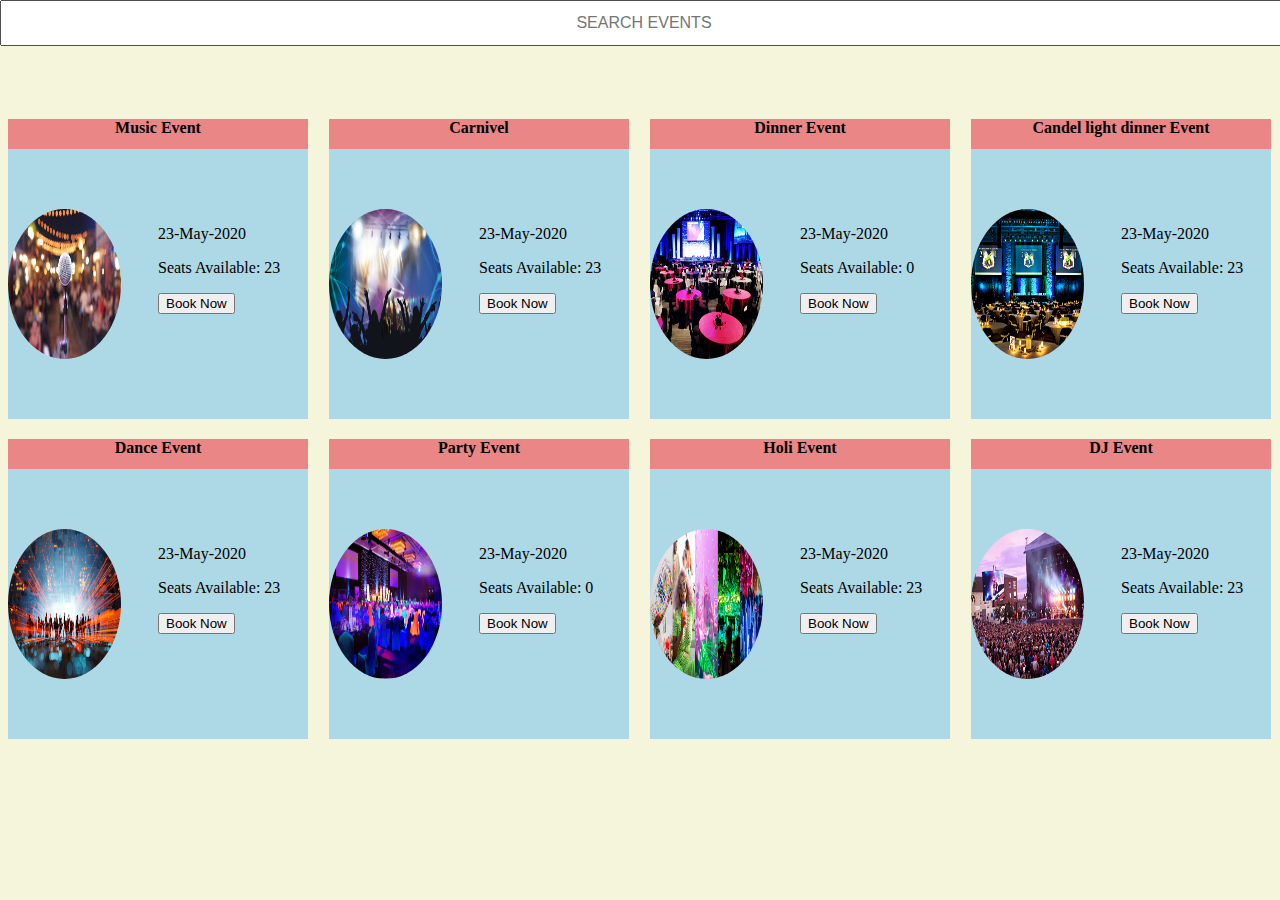
<file: index.html>
<!DOCTYPE html>
<html lang="en">
<head>
    <meta charset="UTF-8">
    <meta http-equiv="X-UA-Compatible" content="IE=edge">
    <meta name="viewport" content="width=device-width, initial-scale=1.0">
    <title>Events</title>
    <link rel="stylesheet" href="style.css">
</head>
<body>
    <div class="box">
        <input type="text" placeholder="SEARCH EVENTS" class="serach">
    </div>
    <br><br>
    <form action="update.html">
        <div class="parent">
            <div class="child1">
                <label for="text" class="event1">Music Event</label><br>
                <div class="condainer1">
                    <img src="/images/event1.jpg" alt="eventimg1">
                </div>
                <div class="condainer2">
                    <p class="date">23-May-2020</p>
                    <p class="seats">Seats Available: 23</p>
                    <button type="submit">Book Now</button>
                </div>                
            </div>
            <div class="child2">
                <label for="text" class="event2">Carnivel</label><br>
                <div class="condainer1">
                    <img src="/images/event2.png" alt="eventimg">
                </div>
                <div class="condainer2">
                    <p class="date">23-May-2020</p>
                    <p class="seats">Seats Available: 23</p>
                    <button type="submit">Book Now</button>
                </div>
            </div>
            <div class="child3">
                <label for="text" class="event3">Dinner Event</label><br>
                <div class="condainer1">
                    <img src="/images/event3.jpg" alt="eventimg">
                </div>
                <div class="condainer2">
                    <p class="date">23-May-2020</p>
                    <p class="seats">Seats Available: 0</p>
                    <button type="submit">Book Now</button>
                </div>
            </div>
            <div class="child4">
                <label for="text" class="event4">Candel light dinner Event</label><br>
                <div class="condainer1">
                    <img src="/images/event4.png" alt="eventimg">
                </div>
                <div class="condainer2">
                    <p class="date">23-May-2020</p>
                    <p class="seats">Seats Available: 23</p>
                    <button type="submit">Book Now</button>
                </div>
            </div>
            <div class="child5">
                <label for="text" class="event5">Dance Event</label><br>
                <div class="condainer1">
                    <img src="/images/event5.jpg" alt="eventimg">
                </div>
                <div class="condainer2">
                    <p class="date">23-May-2020</p>
                    <p class="seats">Seats Available: 23</p>
                    <button type="submit">Book Now</button>
                </div>
            </div>
            <div class="child6">
                <label for="text" class="event6">Party Event</label><br>
                <div class="condainer1">
                    <img src="/images/event6.jpeg" alt="eventimg">
                </div>
                <div class="condainer2">
                    <p class="date">23-May-2020</p>
                    <p class="seats">Seats Available: 0</p>
                    <button type="submit">Book Now</button>
                </div>
            </div>
            <div class="child7">
                <label for="text" class="event7">Holi Event</label><br>
                <div class="condainer1">
                    <img src="/images/event7.jpg" alt="eventimg1">
                </div>
                <div class="condainer2">
                    <p class="date">23-May-2020</p>
                    <p class="seats">Seats Available: 23</p>
                    <button type="submit">Book Now</button>
                </div>
            </div>
            <div class="child8">
                <label for="text" class="event8">DJ Event</label><br>
                <div class="condainer1">
                    <img src="/images/event8.webp" alt="eventimg1">
                </div>
                <div class="condainer2">
                    <p class="date">23-May-2020</p>
                    <p class="seats">Seats Available: 23</p>
                    <button type="submit">Book Now</button>
                </div>
            </div>
        </div>
    </form>
</body>
</html>
</file>
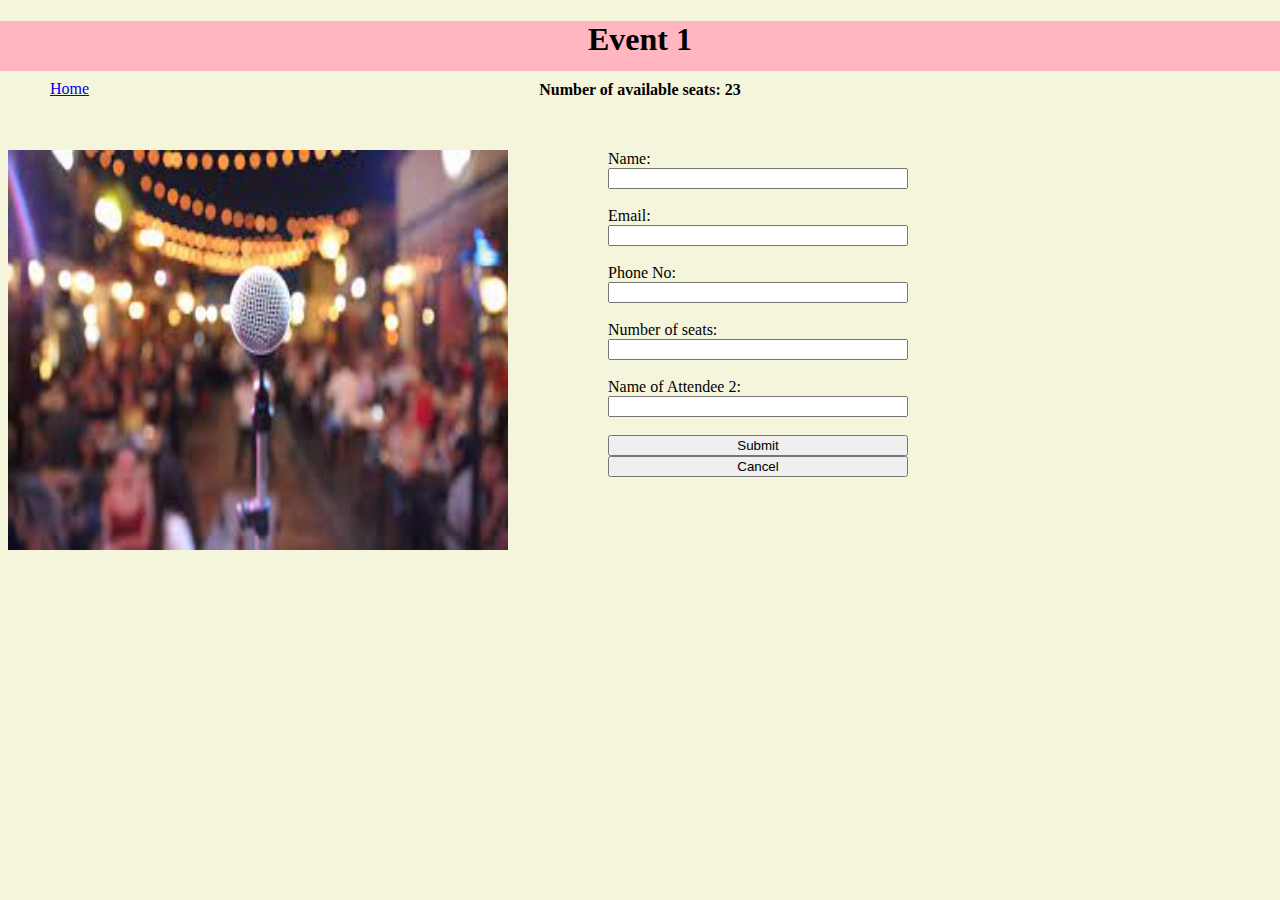
<file: update.html>
<!DOCTYPE html>
<html lang="en">
<head>
    <meta charset="UTF-8">
    <meta http-equiv="X-UA-Compatible" content="IE=edge">
    <meta name="viewport" content="width=device-width, initial-scale=1.0">
    <title>Document</title>
    <style>
        .eventimg{
            width: 500px;
            height: 400px;
            border-radius: 0%;
        }
    </style>
    <link rel="stylesheet" href="style.css">
    
</head>
<body>
    <div class="nameofheading">
        <h1 class="nameofevent">Event 1</h1><br>
        <h4 class="seat">Number of available seats: 23</h4><br>
        <a href="index.html" class="homebtn">Home</a>
    </div><br>
    <div class="detailsBox">

        <div class="imgofevent">
            <img class="eventimg" src="/images/event1.jpg" alt="event1">
        </div>

        <div class="persondetail">
            <label for="name" class="nameofperson">Name: </label>
            <input type="text"><br>
            <label for="mail" class="mailid">Email: </label>
            <input type="email"><br>
            <label for="tel" class="phonenumber">Phone No: </label>
            <input type="tel"><br>
            <label for="dropBox" class="noofseats">Number of seats: </label>
            <input type="number"><br>
            <label for="Number" class="anotherperson">Name of Attendee 2: </label>
            <input type="text"><br>
            <button type="submit">Submit</button>
            <button type="cancel">Cancel</button>
        </div>
    </div>
</body>
</html>
</file>
<file: style.css>
body{
    background-color: beige;
}
.parent{
    display: grid;
    position: relative;
    top: 75px;
    width:100%;
    gap: 20px;
    grid-template-columns: auto auto auto auto;
}
.serach{
    text-align: center;
    font-size: medium;
    width: 100%;
    height: 40px;
    position: absolute;
    top: 0%;
    left: 0%;
    color: black;
}
.child1,.child2,.child3,.child4,.child5,.child6,.child7,.child8{
    width: 300px;
    height: 300px;
}
.child1{
    display: flex;
    flex-wrap: wrap;
    background-color: lightblue;
}
img{
    border-radius: 50%;
    width: 75%;
    height: 100%;
}
.event1{
    width: 300px;
    height: 30px;
    background-color: rgb(235, 134, 134);
    text-align: center;
    font-weight: bold;
}
.condainer1,.condainer2{
    width: 150px;
    height: 150px;
}
.child2{
    display: flex;
    flex-wrap: wrap;
    background-color: lightblue;
}
.event2{
    width: 300px;
    height: 30px;
    background-color: rgb(235, 134, 134);
    text-align: center;
    font-weight: bold;
}
.child3{
    display: flex;
    flex-wrap: wrap;
    background-color: lightblue;
}
.event3{
    width: 300px;
    height: 30px;
    background-color: rgb(235, 134, 134);
    text-align: center;
    font-weight: bold;
}
.child4{
    display: flex;
    flex-wrap: wrap;
    background-color: lightblue;
}
.event4{
    width: 300px;
    height: 30px;
    background-color: rgb(235, 134, 134);
    text-align: center;
    font-weight: bold;
}
.child5{
    display: flex;
    flex-wrap: wrap;
    background-color: lightblue;
}
.event5{
    width: 300px;
    height: 30px;
    background-color: rgb(235, 134, 134);
    text-align: center;
    font-weight: bold;
}
.child6{
    display: flex;
    flex-wrap: wrap;
    background-color: lightblue;
}
.event6{
    width: 300px;
    height: 30px;
    background-color: rgb(235, 134, 134);
    text-align: center;
    font-weight: bold;
}
.child7{
    display: flex;
    flex-wrap: wrap;
    background-color: lightblue;
}
.event7{
    width: 300px;
    height: 30px;
    background-color: rgb(235, 134, 134);
    text-align: center;
    font-weight: bold;
}
.child8{
    display: flex;
    flex-wrap: wrap;
    background-color: lightblue;
}
.event8{
    width: 300px;
    height: 30px;
    background-color: rgb(235, 134, 134);
    text-align: center;
    font-weight: bold;
}
/* Event booking page */
body{
    display: block;
}
.nameofevent{
text-align: center;
background-color: lightpink;
width: 100%;
height: 50px;
position: absolute;
top: 0%;
left: 0%;
}
.seat{
text-align: center;
width: 100%;
height: 50px;
position: absolute;
top: 60px;
left: 0%;
}
.detailsBox{
display: grid;
grid-template-columns: 50% 50%;
width: 1200px;
height: 400px;
position: absolute;
top: 150px;
}
/* .imgofevent{
width: 600px;
height: 400px;
} */
.persondetail{
width: 300px;
height: 400px;
display: flex;
flex-direction: column;
}

.homebtn{
width: 50px;
height: 40px;
position: absolute;
top: 80px;
left: 50px;
}
</file>
